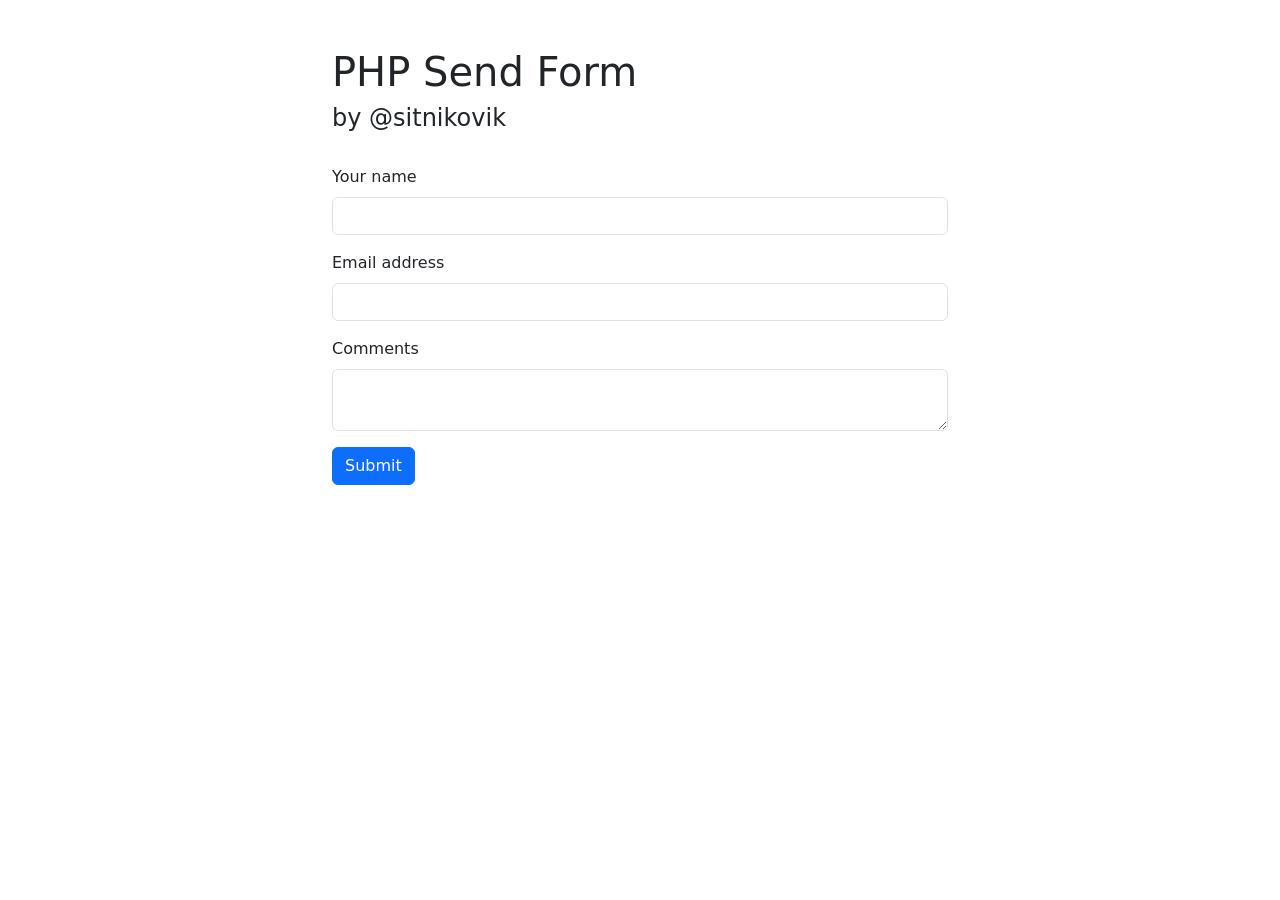
<file: index.html>
<html lang="en">
<head>
    <meta charset="UTF-8">
    <meta http-equiv="X-UA-Compatible" content="IE=edge">
    <meta name="viewport" content="width=device-width, initial-scale=1.0">
    <title>PHPSendForm</title>
    <link href="https://cdn.jsdelivr.net/npm/bootstrap@5.1.1/dist/css/bootstrap.min.css" rel="stylesheet" integrity="sha384-F3w7mX95PdgyTmZZMECAngseQB83DfGTowi0iMjiWaeVhAn4FJkqJByhZMI3AhiU" crossorigin="anonymous">
    <script src="https://cdn.jsdelivr.net/npm/bootstrap@5.1.1/dist/js/bootstrap.bundle.min.js" integrity="sha384-/bQdsTh/da6pkI1MST/rWKFNjaCP5gBSY4sEBT38Q/9RBh9AH40zEOg7Hlq2THRZ" crossorigin="anonymous"></script>
    <script src="jquery.js"></script>
</head>
<body class="py-5">
    <div class="container col-xl-6 mx-auto">
        <h1 class="uk-text-center uk-text-white ">PHP Send Form</h1>
        <h4 class="uk-text-center">by @sitnikovik</h4>
        <br>
        <form action="/?form=main" class="sendForm">
            <input type="hidden" name="csrf" value="there is your csrf">
            <div class="mb-3">
                <label for="exampleInputName1" class="form-label">Your name</label>
                <input type="text" class="form-control" name="name" id="exampleInputName1">
            </div>
            <div class="mb-3">
                <label for="exampleInputEmail1" class="form-label">Email address</label>
                <input type="email" class="form-control" name="email" id="exampleInputEmail1">
            </div>
            <div class="mb-3">
                <label for="exampleTextareaText1" class="form-label">Comments</label>
                <textarea name="exampleTextareaText1" name="comment" class="form-control" id="exampleTextareaText1"></textarea>
            </div>
            <button type="submit" class="btn btn-primary">Submit</button>
            </form>
    </div>
    <script src="/script.js"></script>
</body>
</html>
</file>
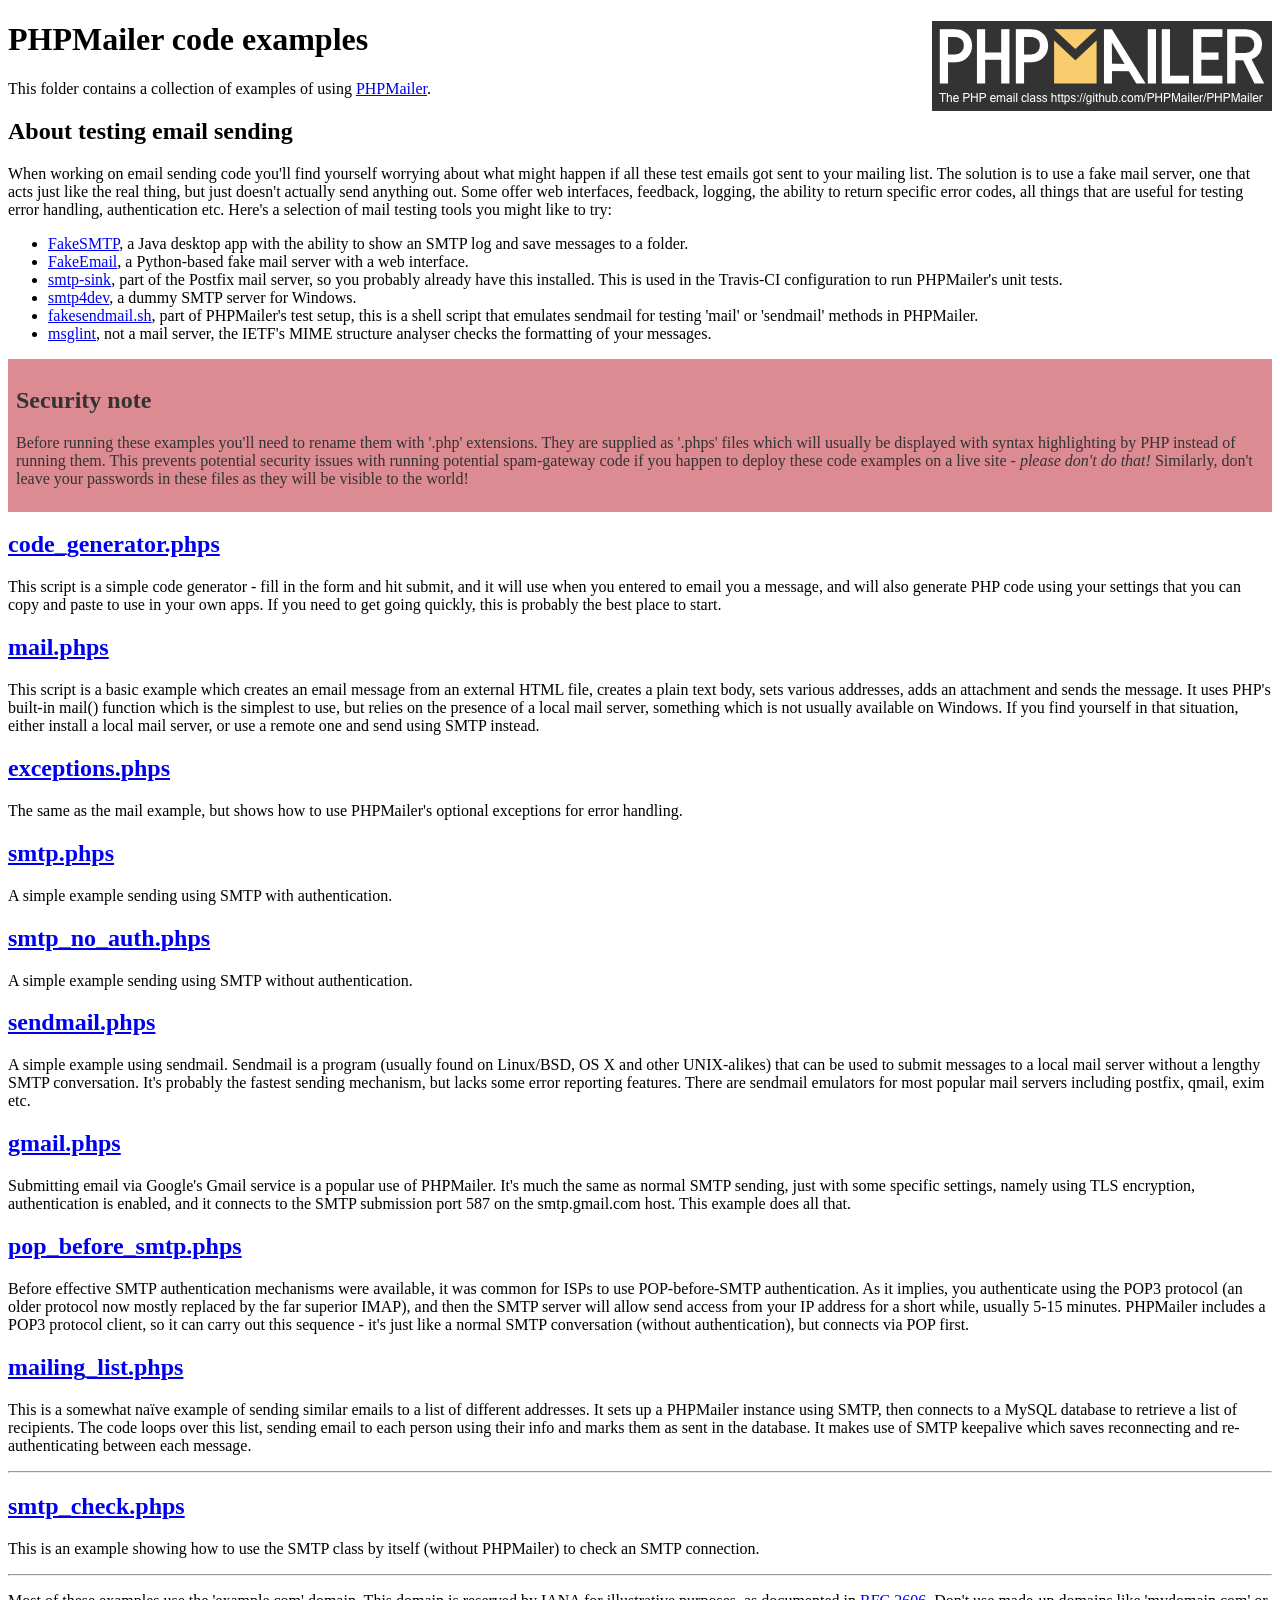
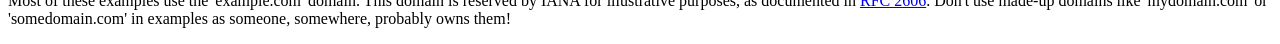
<file: PHPSendForm/PHPMailer-master/examples/index.html>
<!DOCTYPE html>
<html>
<head>
	<meta charset="UTF-8">
	<title>PHPMailer Examples</title>
</head>
<body>
<h1>PHPMailer code examples<a href="https://github.com/PHPMailer/PHPMailer"><img src="images/phpmailer.png" style="float:right; border:0;" alt="PHPMailer logo"></a></h1>
<p>This folder contains a collection of examples of using <a href="https://github.com/PHPMailer/PHPMailer">PHPMailer</a>.</p>
<h2>About testing email sending</h2>
<p>When working on email sending code you'll find yourself worrying about what might happen if all these test emails got sent to your mailing list. The solution is to use a fake mail server, one that acts just like the real thing, but just doesn't actually send anything out. Some offer web interfaces, feedback, logging, the ability to return specific error codes, all things that are useful for testing error handling, authentication etc. Here's a selection of mail testing tools you might like to try:</p>
<ul>
  <li><a href="https://github.com/Nilhcem/FakeSMTP">FakeSMTP</a>, a Java desktop app with the ability to show an SMTP log and save messages to a folder. </li>
  <li><a href="https://github.com/isotoma/FakeEmail">FakeEmail</a>, a Python-based fake mail server with a web interface.</li>
  <li><a href="http://www.postfix.org/smtp-sink.1.html">smtp-sink</a>, part of the Postfix mail server, so you probably already have this installed. This is used in the Travis-CI configuration to run PHPMailer's unit tests.</li>
  <li><a href="http://smtp4dev.codeplex.com">smtp4dev</a>, a dummy SMTP server for Windows.</li>
  <li><a href="https://github.com/PHPMailer/PHPMailer/blob/master/test/fakesendmail.sh">fakesendmail.sh</a>, part of PHPMailer's test setup, this is a shell script that emulates sendmail for testing 'mail' or 'sendmail' methods in PHPMailer.</li>
  <li><a href="http://tools.ietf.org/tools/msglint/">msglint</a>, not a mail server, the IETF's MIME structure analyser checks the formatting of your messages.</li>
</ul>
<div style="padding: 8px; color: #333333; background-color: #dc8b92">
<h2>Security note</h2>
<p>Before running these examples you'll need to rename them with '.php' extensions. They are supplied as '.phps' files which will usually be displayed with syntax highlighting by PHP instead of running them. This prevents potential security issues with running potential spam-gateway code if you happen to deploy these code examples on a live site - <em>please don't do that!</em> Similarly, don't leave your passwords in these files as they will be visible to the world!</p>
</div>
<h2><a href="code_generator.phps">code_generator.phps</a></h2>
<p>This script is a simple code generator - fill in the form and hit submit, and it will use when you entered to email you a message, and will also generate PHP code using your settings that you can copy and paste to use in your own apps. If you need to get going quickly, this is probably the best place to start.</p>
<h2><a href="mail.phps">mail.phps</a></h2>
<p>This script is a basic example which creates an email message from an external HTML file, creates a plain text body, sets various addresses, adds an attachment and sends the message. It uses PHP's built-in mail() function which is the simplest to use, but relies on the presence of a local mail server, something which is not usually available on Windows. If you find yourself in that situation, either install a local mail server, or use a remote one and send using SMTP instead.</p>
<h2><a href="exceptions.phps">exceptions.phps</a></h2>
<p>The same as the mail example, but shows how to use PHPMailer's optional exceptions for error handling.</p>
<h2><a href="smtp.phps">smtp.phps</a></h2>
<p>A simple example sending using SMTP with authentication.</p>
<h2><a href="smtp_no_auth.phps">smtp_no_auth.phps</a></h2>
<p>A simple example sending using SMTP without authentication.</p>
<h2><a href="sendmail.phps">sendmail.phps</a></h2>
<p>A simple example using sendmail. Sendmail is a program (usually found on Linux/BSD, OS X and other UNIX-alikes) that can be used to submit messages to a local mail server without a lengthy SMTP conversation. It's probably the fastest sending mechanism, but lacks some error reporting features. There are sendmail emulators for most popular mail servers including postfix, qmail, exim etc.</p>
<h2><a href="gmail.phps">gmail.phps</a></h2>
<p>Submitting email via Google's Gmail service is a popular use of PHPMailer. It's much the same as normal SMTP sending, just with some specific settings, namely using TLS encryption, authentication is enabled, and it connects to the SMTP submission port 587 on the smtp.gmail.com host. This example does all that.</p>
<h2><a href="pop_before_smtp.phps">pop_before_smtp.phps</a></h2>
<p>Before effective SMTP authentication mechanisms were available, it was common for ISPs to use POP-before-SMTP authentication. As it implies, you authenticate using the POP3 protocol (an older protocol now mostly replaced by the far superior IMAP), and then the SMTP server will allow send access from your IP address for a short while, usually 5-15 minutes. PHPMailer includes a POP3 protocol client, so it can carry out this sequence - it's just like a normal SMTP conversation (without authentication), but connects via POP first.</p>
<h2><a href="mailing_list.phps">mailing_list.phps</a></h2>
<p>This is a somewhat naïve example of sending similar emails to a list of different addresses. It sets up a PHPMailer instance using SMTP, then connects to a MySQL database to retrieve a list of recipients. The code loops over this list, sending email to each person using their info and marks them as sent in the database. It makes use of SMTP keepalive which saves reconnecting and re-authenticating between each message.</p>
<hr>
<h2><a href="smtp_check.phps">smtp_check.phps</a></h2>
<p>This is an example showing how to use the SMTP class by itself (without PHPMailer) to check an SMTP connection.</p>
<hr>
<p>Most of these examples use the 'example.com' domain. This domain is reserved by IANA for illustrative purposes, as documented in <a href="http://tools.ietf.org/html/rfc2606">RFC 2606</a>. Don't use made-up domains like 'mydomain.com' or 'somedomain.com' in examples as someone, somewhere, probably owns them!</p>
</body>
</html>
</file>
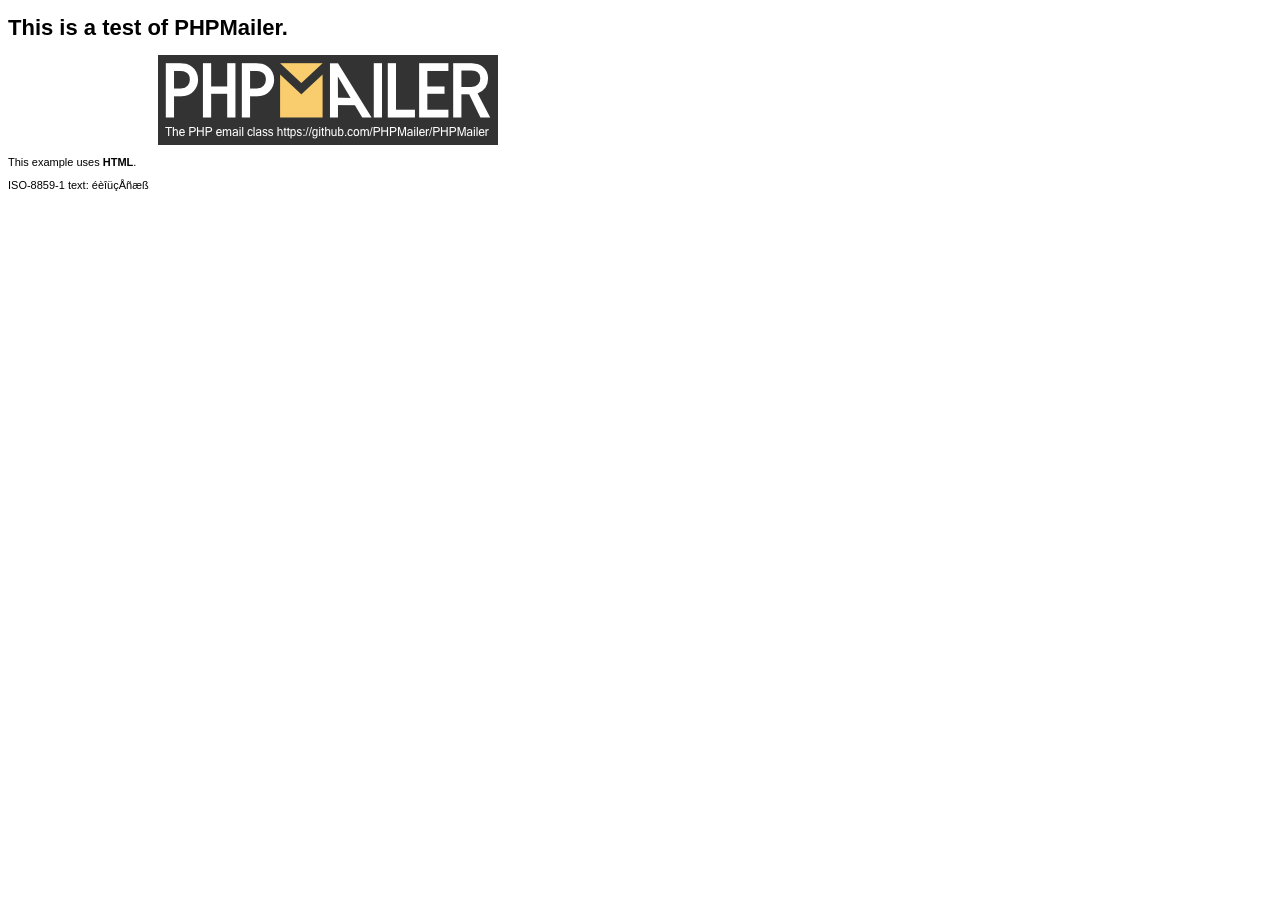
<file: PHPSendForm/PHPMailer-master/examples/contents.html>
<!DOCTYPE HTML PUBLIC "-//W3C//DTD HTML 4.01 Transitional//EN" "http://www.w3.org/TR/html4/loose.dtd">
<html>
<head>
  <meta http-equiv="Content-Type" content="text/html; charset=iso-8859-1">
  <title>PHPMailer Test</title>
</head>
<body>
<div style="width: 640px; font-family: Arial, Helvetica, sans-serif; font-size: 11px;">
  <h1>This is a test of PHPMailer.</h1>
  <div align="center">
    <a href="https://github.com/PHPMailer/PHPMailer/"><img src="images/phpmailer.png" height="90" width="340" alt="PHPMailer rocks"></a>
  </div>
  <p>This example uses <strong>HTML</strong>.</p>
  <p>ISO-8859-1 text: ���������</p>
</div>
</body>
</html>
</file>
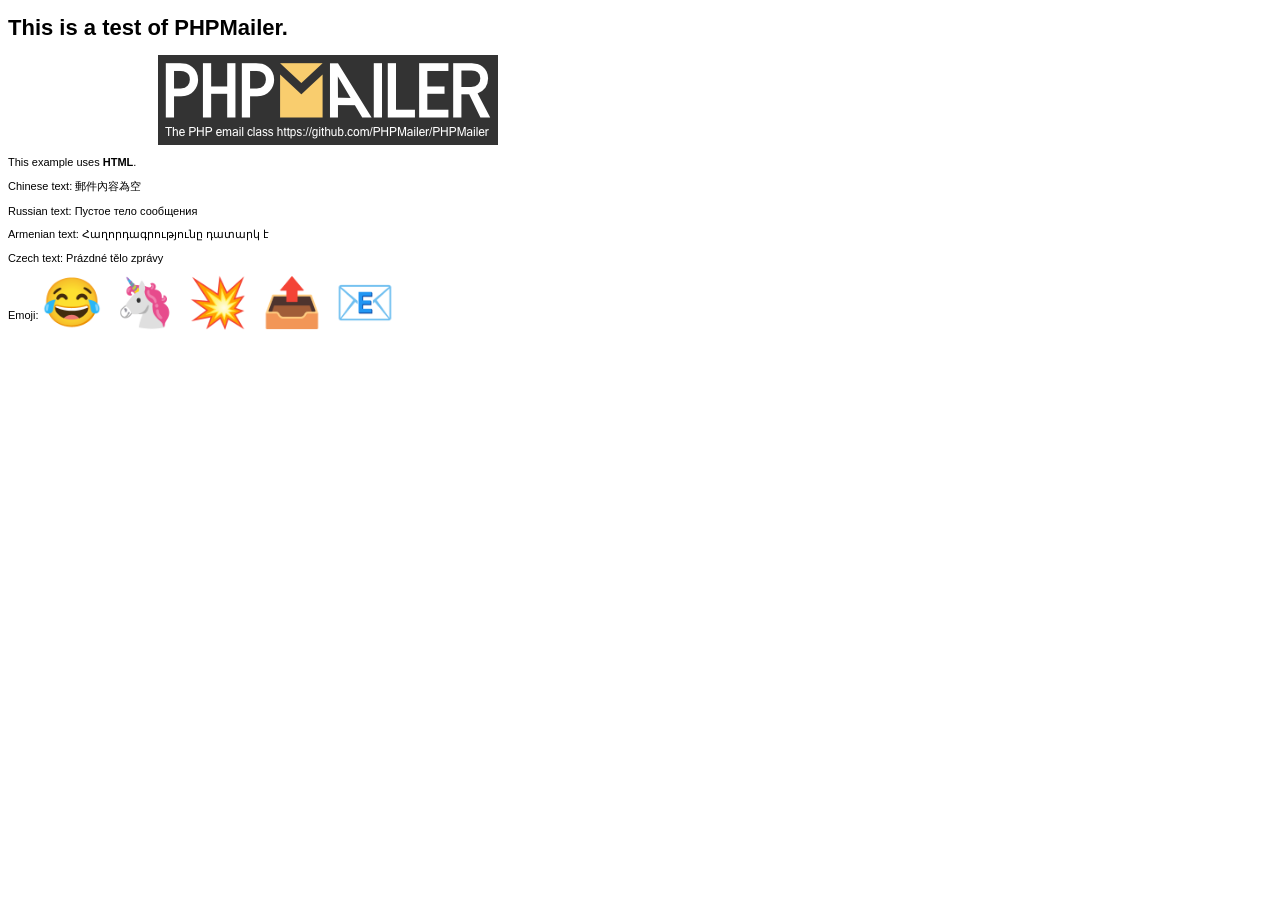
<file: PHPSendForm/PHPMailer-master/examples/contentsutf8.html>
<!DOCTYPE HTML PUBLIC "-//W3C//DTD HTML 4.01 Transitional//EN" "http://www.w3.org/TR/html4/loose.dtd">
<html>
<head>
  <meta http-equiv="Content-Type" content="text/html; charset=utf-8">
  <title>PHPMailer Test</title>
</head>
<body>
<div style="width: 640px; font-family: Arial, Helvetica, sans-serif; font-size: 11px;">
  <h1>This is a test of PHPMailer.</h1>
  <div align="center">
    <a href="https://github.com/PHPMailer/PHPMailer/"><img src="images/phpmailer.png" height="90" width="340" alt="PHPMailer rocks"></a>
  </div>
  <p>This example uses <strong>HTML</strong>.</p>
  <p>Chinese text: 郵件內容為空</p>
  <p>Russian text: Пустое тело сообщения</p>
  <p>Armenian text: Հաղորդագրությունը դատարկ է</p>
  <p>Czech text: Prázdné tělo zprávy</p>
  <p>Emoji: <span style="font-size: 48px">😂 🦄 💥 📤 📧</span></p>
</div>
</body>
</html>
</file>
